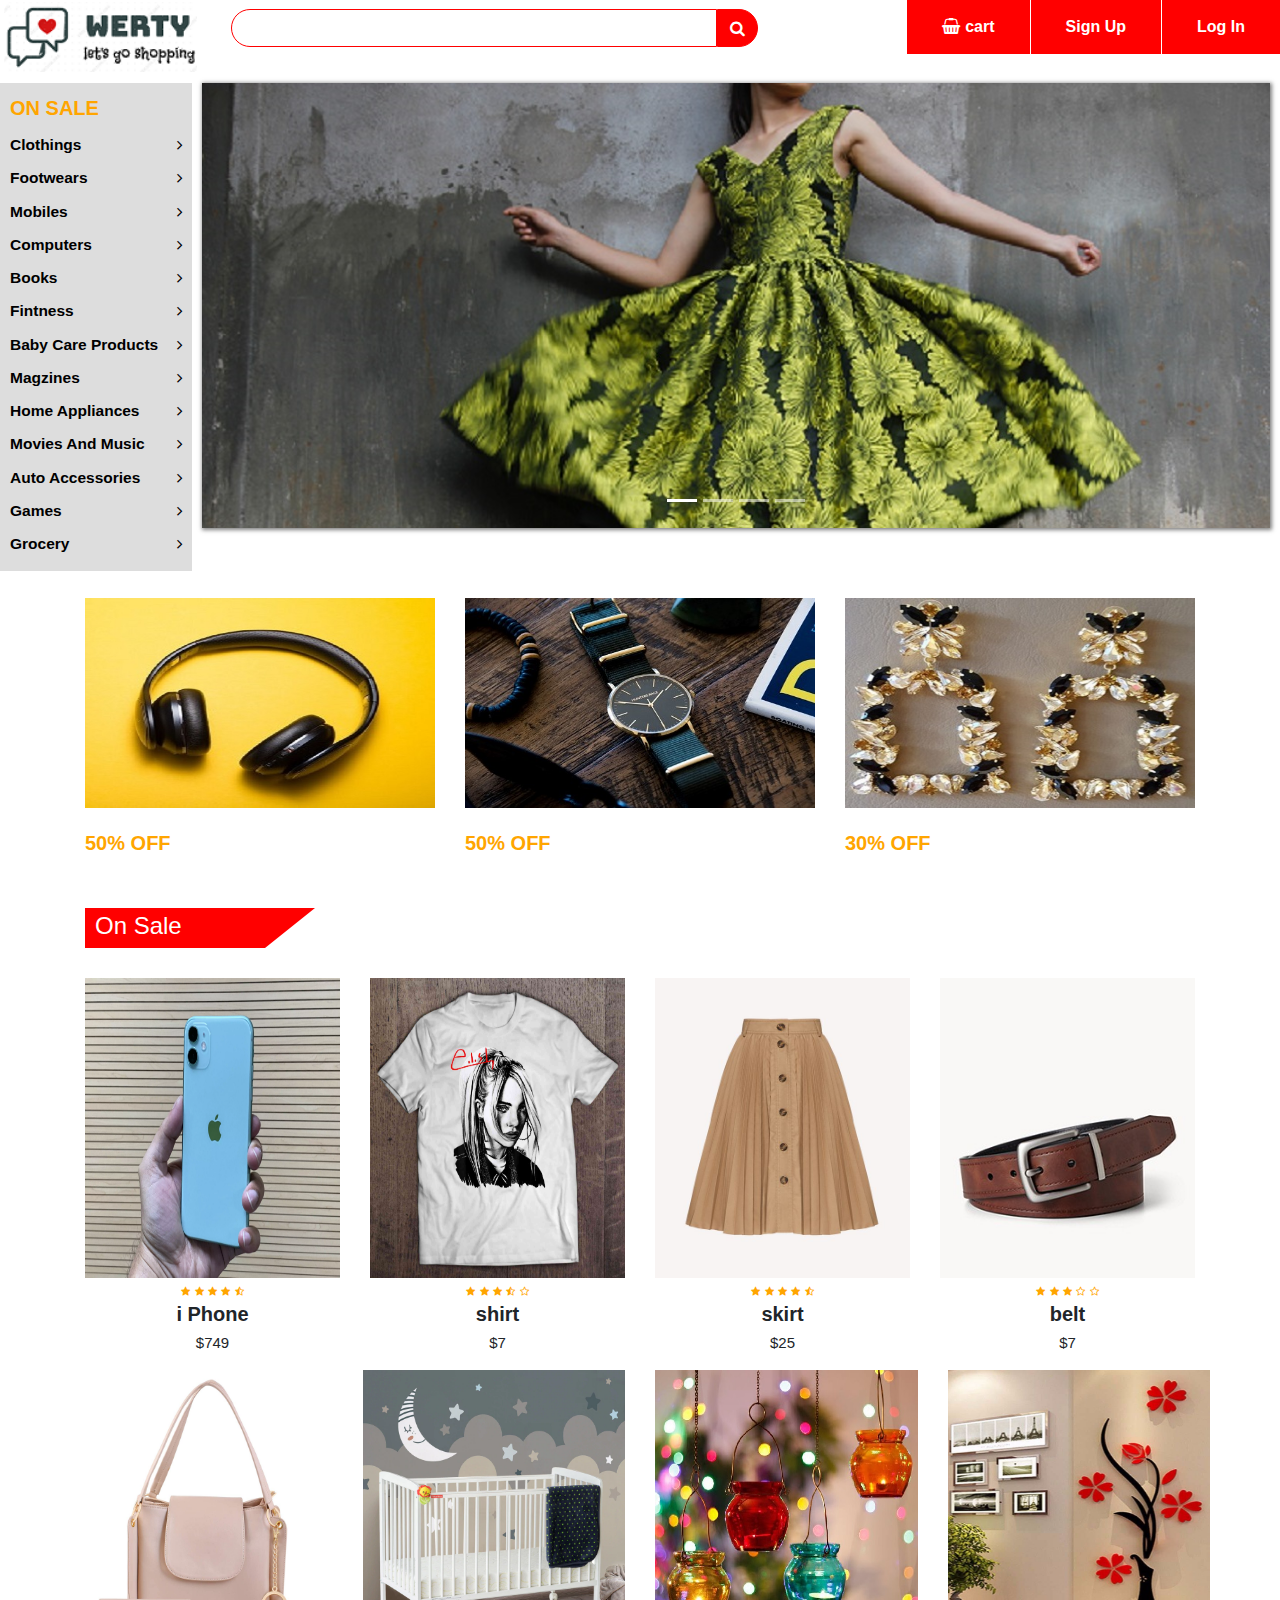
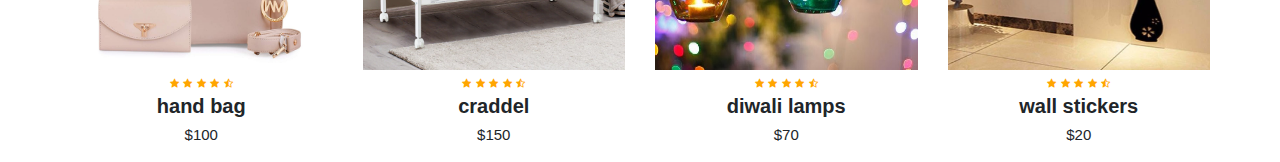
<file: online shopping/index.html>
<!DOCTYPE html>
<html lang="en">
<head>
    <meta charset="UTF-8">
    <title> WERTY</title>
    <script src="index.js"></script>
    <!-- CSS only -->
    <link href="https://cdn.jsdelivr.net/npm/bootstrap@5.0.1/dist/css/bootstrap.min.css">
    <link rel="stylesheet" href="index.css">
    <link rel="stylesheet" href="https://stackpath.bootstrapcdn.com/bootstrap/4.5.2/css/bootstrap.min.css">
    <link rel="stylesheet" href="https://stackpath.bootstrapcdn.com/font-awesome/4.7.0/css/font-awesome.min.css">
    <script src="https://code.jquery.com/jquery-3.5.1.slim.min.js" ></script>
    <script src="https://stackpath.bootstrapcdn.com/bootstrap/4.5.2/js/bootstrap.min.js" ></script>
    <!-- JavaScript Bundle with Popper -->
<script src="https://cdn.jsdelivr.net/npm/bootstrap@5.0.1/dist/js/bootstrap.bundle.min.js"></script>
</head>
<body>
<div clas="top-nav-bar">
<div class="search-box">
    <i class="fa fa-bars" aria-hidden="true" id="menu-btn" onclick="openmenu()"></i>
    <i class="fa fa-times" aria-hidden="true" id="close-btn" onclick="closemenu()"></i>
<img src="wetyyyy.png" class="logo">
<input type="text" class="form-control">
<span class="input-group-text"><i class="fa fa-search" aria-hidden="true"></i></span>
</div>
<div class="menu-bar">
<ul>
<li><a href="#"><i class="fa fa-shopping-basket" aria-hidden="true"></i>cart</a></li>
<li><a href="#">Sign Up</a></li>
<li><a href="#">Log In</a></li>
</ul>
</div>
</div>
<section class="header">
<div class="side-menu" id="side-menu">
<ul>
    <li><b>On Sale</b></li>
    <li>Clothings<i class="fa fa-angle-right" aria-hidden="true"></i>
        <ul>
            <li>dress</li>
            <li>jeans</li>
            <li>tops</li>
            <li>skirts</li>
        </ul>
    </li>
    <li>Footwears<i class="fa fa-angle-right" aria-hidden="true"></i>
        <ul>
            <li>shoes</li>
            <li>sandals</li>
            <li>heels</li>
            <li>flats</li>
        </ul>
    </li>
    <li>Mobiles<i class="fa fa-angle-right" aria-hidden="true"></i>
    <ul>
        <li>iphone</li>
        <li>poco</li>
        <li>redmi</li>
        <li>vivo</li>
    </ul>
    </li>
    <li>Computers<i class="fa fa-angle-right" aria-hidden="true"></i>
    <ul>
        <li>laptops</li>
        <li>hard disks</li>
        <li>pendrives</li>
        <li>desktop</li>
    </ul>
    </li>
    <li>Books<i class="fa fa-angle-right" aria-hidden="true"></i>
    <ul>
        <li>revolution 2020</li>
        <li>one indian girl</li>
        <li>wings of fire</li>
        <li>kite runner</li>
    </ul>
    </li>
    <li>Fintness<i class="fa fa-angle-right" aria-hidden="true"></i>
        <ul>
            <li>dumbels</li>
            <li>gym rope</li>
            <li>skipping rope</li>
            <li>tummy twister</li>
        </ul>
    </li>
    <li>Baby Care Products<i class="fa fa-angle-right" aria-hidden="true"></i>
        <ul>
            <li>organic oil</li>
            <li>waterproof bedspreads</li>
            <li>toddlers mattress</li>
            <li>himalaya baby shampoo</li>
        </ul>
    </li>
    <li>Magzines<i class="fa fa-angle-right" aria-hidden="true"></i>
        <ul>
            <li>everyday vocabulary</li>
            <li>english manorama</li>
            <li>cosmopolitian</li>
            <li>vogue</li>
        </ul>
    </li>
    <li>Home Appliances<i class="fa fa-angle-right" aria-hidden="true"></i>
        <ul>
            <li>hand chopper</li>
            <li>scoth-brite</li>
            <li>fridge space saver</li>
            <li>oven</li>
        </ul>
    </li>
    <li>Movies and Music<i class="fa fa-angle-right" aria-hidden="true"></i>
        <ul>
            <li>dil bechara</li>
            <li>kal ho na ho</li>
            <li>mein hoo na</li>
            <li>dilwale</li>
        </ul>
    </li>
    <li>Auto Accessories<i class="fa fa-angle-right" aria-hidden="true"></i>
        <ul>
            <li>earrings</li>
            <li>hair bands</li>
            <li>chains</li>
            <li>lipstics</li>
        </ul>
    </li>
    <li>Games<i class="fa fa-angle-right" aria-hidden="true"></i>
        <ul>
            <li>uno cards</li>
            <li>carrom board</li>
            <li>chess</li>
            <li>badmiton</li>
        </ul>
    </li>
    <li>Grocery<i class="fa fa-angle-right" aria-hidden="true"></i>
        <ul>
            <li>rice</li>
            <li>wheat flour</li>
            <li>bread</li>
            <li>vegetables</li>
        </ul>
    </li>
</ul>
</div>
<div class="slider">
    <div id="slider" class="carousel slide carousel-fade" data-ride="carousel">
        <div class="carousel-inner">
          <div class="carousel-item active">
            <img src="dresss.jpg" class="d-block w-100">
          </div>
          <div class="carousel-item">
            <img src="hat.jpg" class="d-block w-100">
          </div>
          <div class="carousel-item">
            <img src="boots.jpg" class="d-block w-100">
          </div>
          <div class="carousel-item">
            <img src="rooms.jpg" class="d-block w-100">
          </div>
        </div>
        <ol class="carousel-indicators">
            <li data-target="#slider" data-slide-to="0" class="active"></li>
            <li data-target="#slider" data-slide-to="1"></li>
            <li data-target="#slider" data-slide-to="2"></li>
            <li data-target="#slider" data-slide-to="3"></li>
          </ol>

</div>
</div>
</section>
<!------------featured-categories-------->
<section class="featured-categories">
    <div class="container">
        <div class="row">
            <div class="col-md-4"> <!---bootstrap class---->
            <img  src="headphones.jpg"  height=250px ><b>50% off</b>
            </div>
            <div class="col-md-4">
                <img  src="watch.jpg"  height=250px ><b>50% off</b>
            </div>
            <div class="col-md-4">
                <img   src="earings.jpg"   height=250px><b>30% off</b>
            </div>
        </div>
    </div>
</section>
<!---------on-sale-products----------->
<section class="on-scale">
    <div class="container">
    <div class="title-box">
        <h2>On Sale</h2>
    </div>
    <div class="row">
    <div class="col-md-3">
    <div class="product-top">
        <img src="iphone.jpg" width="370px" height="300px">
        <div class="overlay-right">
        <button type="button" class="btn btn-secondary" title="Quick Shop"><i class="fa fa-eye" aria-hidden="true"></i>
        </button>
        <button type="button" class="btn btn-secondary" title="Add to Whishlist"><i class="fa fa-heart-o" aria-hidden="true"></i>
        </button>
        <button type="button" class="btn btn-secondary" title="Quick Shop"><i class="fa fa-shopping-cart" aria-hidden="true"></i>
        </button>
        </div>
    </div>
    <div class="product-bottom text-center">
    <i class="fa fa-star"></i>
    <i class="fa fa-star"></i>
    <i class="fa fa-star"></i>
    <i class="fa fa-star"></i>
    <i class="fa fa-star-half-o"></i>
        <h3>i Phone</h3>
        <h5>$749</h5>
   </div>
   </div>
   <div class="col-md-3">
    <div class="product-top">
        <img src="shirt.jpg" width="370px" height="300px">
        <div class="overlay-right">
        <button type="button" class="btn btn-secondary" title="Quick Shop"><i class="fa fa-eye" aria-hidden="true"></i>
        </button>
        <button type="button" class="btn btn-secondary" title="Add to Whishlist"><i class="fa fa-heart-o" aria-hidden="true"></i>
        </button>
        <button type="button" class="btn btn-secondary" title="Quick Shop"><i class="fa fa-shopping-cart" aria-hidden="true"></i>
        </button>
        </div>
    </div>
    <div class="product-bottom text-center">
    <i class="fa fa-star"></i>
    <i class="fa fa-star"></i>
    <i class="fa fa-star"></i>
    <i class="fa fa-star-half-o"></i>
    <i class="fa fa-star-o"></i>
        <h3>shirt</h3>
        <h5>$7</h5>
   </div>
   </div>
   <div class="col-md-3">
    <div class="product-top">
        <img src="skirt.jpg" width="370px" height="300px">
        <div class="overlay-right">
        <button type="button" class="btn btn-secondary" title="Quick Shop"><i class="fa fa-eye" aria-hidden="true"></i>
        </button>
        <button type="button" class="btn btn-secondary" title="Add to Whishlist"><i class="fa fa-heart-o" aria-hidden="true"></i>
        </button>
        <button type="button" class="btn btn-secondary" title="Quick Shop"><i class="fa fa-shopping-cart" aria-hidden="true"></i>
        </button>
        </div>
    </div>
    <div class="product-bottom text-center">
    <i class="fa fa-star"></i>
    <i class="fa fa-star"></i>
    <i class="fa fa-star"></i>
    <i class="fa fa-star"></i>
    <i class="fa fa-star-half-o"></i>
        <h3>skirt</h3>
        <h5>$25</h5>
   </div>
   </div>
   <div class="col-md-3">
    <div class="product-top">
        <img src="belt.jpg" width="370px" height="300px">
        <div class="overlay-right">
        <button type="button" class="btn btn-secondary" title="Quick Shop"><i class="fa fa-eye" aria-hidden="true"></i>
        </button>
        <button type="button" class="btn btn-secondary" title="Add to Whishlist"><i class="fa fa-heart-o" aria-hidden="true"></i>
        </button>
        <button type="button" class="btn btn-secondary" title="Quick Shop"><i class="fa fa-shopping-cart" aria-hidden="true"></i>
        </button>
        </div>
    </div>
    <div class="product-bottom text-center">
    <i class="fa fa-star"></i>
    <i class="fa fa-star"></i>
    <i class="fa fa-star"></i>
    <i class="fa fa-star-o"></i>
    <i class="fa fa-star-o"></i>
        <h3>belt</h3>
        <h5>$7</h5>
   </div>
   </div>
   <div class="row">
    <div class="col-md-3">
    <div class="product-top">
        <img src="bags.jpg" width="370px" height="300px">
        <div class="overlay-right">
        <button type="button" class="btn btn-secondary" title="Quick Shop"><i class="fa fa-eye" aria-hidden="true"></i>
        </button>
        <button type="button" class="btn btn-secondary" title="Add to Whishlist"><i class="fa fa-heart-o" aria-hidden="true"></i>
        </button>
        <button type="button" class="btn btn-secondary" title="Quick Shop"><i class="fa fa-shopping-cart" aria-hidden="true"></i>
        </button>
        </div>
    </div>
    <div class="product-bottom text-center">
    <i class="fa fa-star"></i>
    <i class="fa fa-star"></i>
    <i class="fa fa-star"></i>
    <i class="fa fa-star"></i>
    <i class="fa fa-star-half-o"></i>
        <h3>hand bag</h3>
        <h5>$100</h5>
   </div>
   </div>
   <div class="col-md-3">
    <div class="product-top">
        <img src="baby craddle.jpeg" width="370px" height="300px">
        <div class="overlay-right">
        <button type="button" class="btn btn-secondary" title="Quick Shop"><i class="fa fa-eye" aria-hidden="true"></i>
        </button>
        <button type="button" class="btn btn-secondary" title="Add to Whishlist"><i class="fa fa-heart-o" aria-hidden="true"></i>
        </button>
        <button type="button" class="btn btn-secondary" title="Quick Shop"><i class="fa fa-shopping-cart" aria-hidden="true"></i>
        </button>
        </div>
    </div>
    <div class="product-bottom text-center">
    <i class="fa fa-star"></i>
    <i class="fa fa-star"></i>
    <i class="fa fa-star"></i>
    <i class="fa fa-star"></i>
    <i class="fa fa-star-half-o"></i>
        <h3>craddel</h3>
        <h5>$150</h5>
   </div>
   </div>
   <div class="col-md-3">
    <div class="product-top">
        <img src="diwali lamps.jpg" width="370px" height="300px">
        <div class="overlay-right">
        <button type="button" class="btn btn-secondary" title="Quick Shop"><i class="fa fa-eye" aria-hidden="true"></i>
        </button>
        <button type="button" class="btn btn-secondary" title="Add to Whishlist"><i class="fa fa-heart-o" aria-hidden="true"></i>
        </button>
        <button type="button" class="btn btn-secondary" title="Quick Shop"><i class="fa fa-shopping-cart" aria-hidden="true"></i>
        </button>
        </div>
    </div>
    <div class="product-bottom text-center">
    <i class="fa fa-star"></i>
    <i class="fa fa-star"></i>
    <i class="fa fa-star"></i>
    <i class="fa fa-star"></i>
    <i class="fa fa-star-half-o"></i>
        <h3>diwali lamps</h3>
        <h5>$70</h5>
   </div>
   </div>
   <div class="col-md-3">
    <div class="product-top">
        <img src="wall stickers.jpg" width="370px" height="300px">
        <div class="overlay-right">
        <button type="button" class="btn btn-secondary" title="Quick Shop"><i class="fa fa-eye" aria-hidden="true"></i>
        </button>
        <button type="button" class="btn btn-secondary" title="Add to Whishlist"><i class="fa fa-heart-o" aria-hidden="true"></i>
        </button>
        <button type="button" class="btn btn-secondary" title="Quick Shop"><i class="fa fa-shopping-cart" aria-hidden="true"></i>
        </button>
        </div>
    </div>
    <div class="product-bottom text-center">
    <i class="fa fa-star"></i>
    <i class="fa fa-star"></i>
    <i class="fa fa-star"></i>
    <i class="fa fa-star"></i>
    <i class="fa fa-star-half-o"></i>
        <h3>wall stickers</h3>
        <h5>$20</h5>
   </div>
   </div>

</div>
</div>
</section>
<!-----------new products----------->
<section class=""></section>
</body>
</html>
</file>
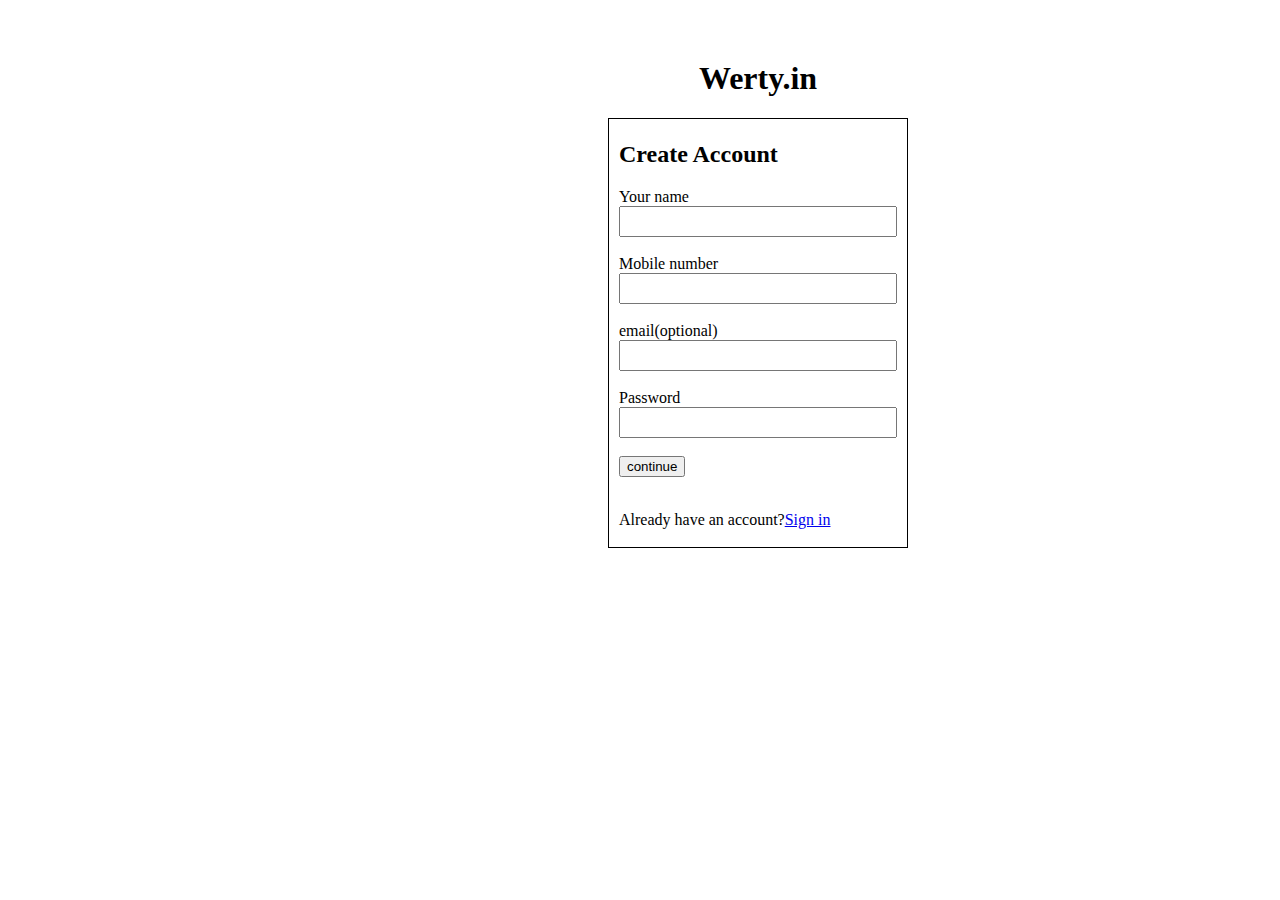
<file: online shopping/signin.html>
<!DOCTYPE html>
<html lang="en">
<head>
    <meta charset="UTF-8">
</head>
<style>
    h1{
        text-align:center;
    }
    #sign{
        margin-top:60px;
        margin-left:600px;
        width:300px;
        
    
    }
    #border{
        border: 1px solid black;
        padding-left:10px;
        padding-right:5px;
        padding-top:2px;
        padding-bottom:2px;
        
    }
    #number{
        height:25px;
        width:270px;
       
    }
    #email{
        height:25px;
        width:270px;
       
    }
    #name{
        height:25px;
        width:270px;
       
    }
    #password{
        height:25px;
        width:270px;
       
    }
    
</style>
<body>
    <div id="sign">
    <h1>Werty.in</h1>
    <div id="border">
    <h2>Create Account</h2>
    <label for="name">Your name</label><br>
   <input type="text" id="name" required><br><br>

    <label for="number">Mobile number</label><br>
    <input type="number" id="number" required><br><br>

    <label for="email">email(optional)</label><br>
    <input type="email" id="email"><br><br>

    <label for="password">Password</label><br>
    <input type="password" id="password"><br><br>

   <button>continue</button>
   <br>
   <br>
   <p>Already have an account?<a href="#">Sign in</a></p>
</div>
    </div>

</body>
</html>
</file>
<file: online shopping/index.css>
*{
    margin: 0;
    padding: 0;

}
b{
    color:orange;
}

body{
    background-color: #f1f3f4;
    font-family: sans-serif
}
.top-nav-bar{
    height:57px;
    top:0;
    position: sticky;
    background: #fff;
    margin-bottom: 20px;
    border-bottom: 3px solid red;
    z-index:2;
}

.logo{
    height:70px;
    margin:2px 4px;
}

.form-control{
    margin-top:9px;
    margin-left: 30px;
    border: 1px solid red !important;
    border-top-left-radius: 20px !important;
    border-bottom-left-radius: 20px !important;
    border-top-right-radius: 0 !important;
    border-bottom-right-radius: 0 !important;
    box-shadow: none !important;

}

.input-group-text{
    background:red !important;
    border: 1px solid red !important;
    margin: 8.5px 10px 27px 0 !important;
    border-top-left-radius: 0px  !important;
    border-bottom-left-radius: 0px !important;
    border-top-right-radius: 20px !important;
    border-bottom-right-radius: 20px !important;
    cursor: pointer;

}
.search-box{
    
    display:inline-flex;
    width:60%;
}
.fa-search{
    color:#fff;
}
.menu-bar{
    width:40%;
    height:57px;
    float:right;
}
.menu-bar ul{
    display: inline-flex;
    float:right;
}
.menu-bar ul li {
    border-left: 1px solid #fff;
    list-style-type:none;
    padding: 15px 35px;
    text-align: center;
    background-color: red;
    cursor:pointer;
}
.menu-bar ul li a{
    font-size:16px;
    font-weight:bold;
    color:#fff;
    text-decoration:none;
}
.fa-shopping-basket{
    margin-right: 5px;
}
@media only screen and (max-width:980px)
{
    .top-nav-bar{
        height:118px;
        border-bottom:0;
    }
    .search-box{
        width: 100%;
        
    }
    .form-control{
        margin-top:10px;
      margin-left: 0px;
    
        
    }
    .menu-bar{
        width:100%;
        
    }
    .menu-bar ul{
        margin:10px 0;
        width:100%;
        
        
    }

    .menu-bar ul li{
        height: 57px;
        width: 100%;
        font-size:10px;
        display:inline-flex;
    }

}
/*-------side-menu------*/
.side-menu{
        height:79%;
        width:15%;
        font-size:15.5px;
        float: left;
        z-index: 2;
        background-color: #ddd;
        text-transform: capitalize;
}
.side-menu ul{
    margin-left: 10px;
}
.side-menu ul li{
    list-style-type:none;
    font-weight:bold;
    margin-top: 10px;
    color:black;
    cursor: pointer;
}
.side-menu ul li:hover{
    color:red;
}
.side-menu ul li ul{
    display:none;
    z-index:10;
    top:77px;
}
.side-menu ul li:hover ul{
    display:block;
    height:65%;
    margin-left:14.5%;
    padding:0 100px 10px 10px;
    position:fixed;
    background: #ececec;
    box-shadow:1px 1px 4px 4px rgba(0,0,0,0.5);

}
b{
    text-transform: uppercase;
    font-size:20px;
}
.fa-angle-right{
    margin-top:4px;
    margin-right:9px;
    float:right;
}
#menu-btn, #close-btn{
    font-size:30px;
    margin:10px;
    color:red;
    display:none;

}
@media only screen and (max-width:980px)
{
    .side-menu{
        width:33%;
        height:650px;
        z-index:20;
        top:133px;
        position:fixed;
        font-size:18px;
        display: none;
    }
    .side-menu ul li ul{
        top:133px;
    }
    .side-menu ul li:hover ul{
        margin-left:32%;
    }
    #menu-btn{
        display:block;
    }

}
/*------slider-css----*/
.slider{
    width:85%;
    margin-left:15%;
    padding:0 10px;
}
.carousel{
    margin-top: 4px;
    box-shadow: 1px 1px 4px 1px rgba(0,0,0,0.5);
   
}
.carousel-indicators{
    z-index:1 !important;
}
@media only screen and (max-width:980px)
{
    .slider{
        width:100%;
        margin-left: 0;
    }
    .carousel{
        margin-top: 25%;
    }
}
/*--------------------featured-categories--------*/
.featured-categories{
    margin:50px 0;
}
.featured-categories img{
    width:100%;
    padding:20px 0;
    transition:1s;
    float:right;
    cursor:pointer;
}
.featured-categories img:hover{
    transform:scale(1.1);
}
/*----------------on sale product css------------*/
.title-box{
    background:red;
    color:#fff;
    width:180px;
    padding:4px 10px;
    height:40px;
    margin-bottom:30px;
    display:flex;
}
.title-box h2{
    font-size:24px;
}

.title-box::after{
    content:'';
    border-top:40px solid red;
    border-right:50px solid transparent;
    position: absolute;
    display:flex;
    margin-top:-4px ;
    margin-left: 170px;
}
/*---------product-top css---------*/
.product-top img{
    width:100%;
}
.overlay-right{
    display:block;
    opacity:0;
    position:absolute;
    top:10%;
    margin-left:0;
    width:70px;
}
.overlay-right .fa{
    cursor:pointer;
    background-color:#fff;
    color:#000;
    height:35px;
    width:35px;
    font-size:20px;
    padding:7px;
    margin-top:5%;
    margin-bottom:5%;
}
.overlay-right .btn-secondary{
    background:none !important;
    border:none !important;
    box-shadow:none !important;
}
.product-top:hover .overlay-right{
    opacity:1;
    margin-left:5%;
    transition:0.5s

}

.product-bottom  .fa{
    color:orange;
    font-size:10px;
}
.product-bottom h3{
    font-size:20px;
    font-weight:bold;
}
.product-bottom h5{
    font-size:15px;
    padding-bottom:10px;
}
</file>
